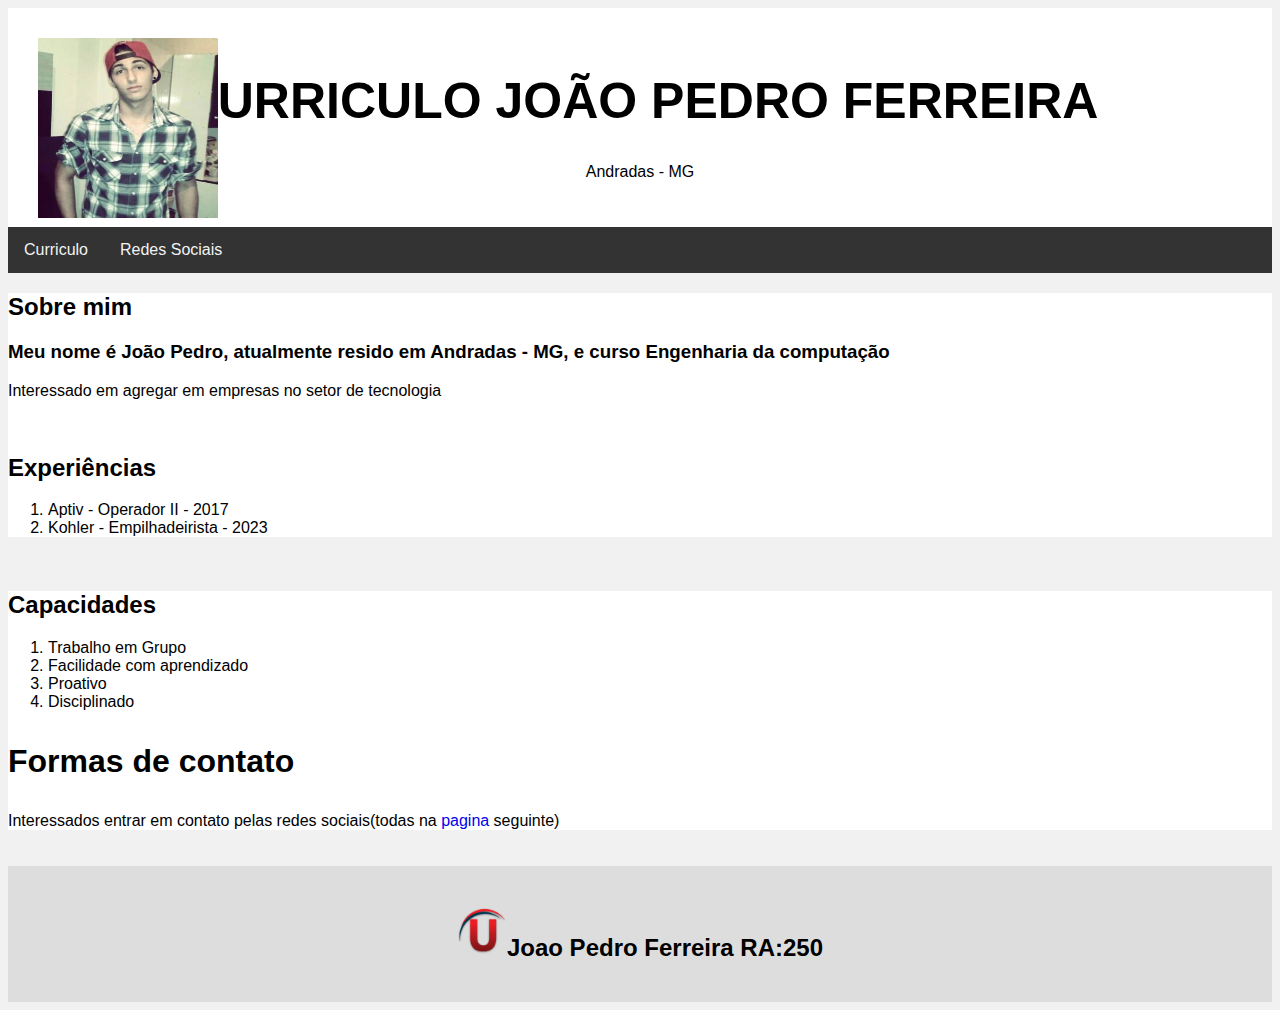
<file: site joao/index.html>
<!DOCTYPE html>
<html>
<head>
<style>
* {
  box-sizing: border-box;
}

body {
  font-family: Arial;
  background: #f1f1f1;
}

/* Header/Blog Title */
.titulo {
  padding: 30px;
  text-align: center;
  background: white;
}

.titulo h1 {
  font-size: 50px;
}

/* Style the top navigation bar */
.menu {
  overflow: hidden;
  background-color: #333;
}

/* Style the topnav links */
.menu a {
  float: left;
  display: block;
  color: #f2f2f2;
  text-align: center;
  padding: 14px 16px;
  text-decoration: none;
}

/* Change color on hover */
.menu a:hover {
  background-color: #ddd;
  color: black;
}

/* Create two unequal columns that floats next to each other */
/* Left column */
.leftcolumn {   
  float: left;
  width: 100%;
}


/* Fake image */
.fakeimg {
  background-color: #aaa;
  width: 100%;
  padding: 20px;
}

/* Add a card effect for articles */
.card {
  width: 100%;
  background-color: white;
  margin-top: 20px;
}

/* Clear floats after the columns */
.row::after {
  width: 100%;
  content: "";
  display: table;
  clear: both;
}

/* Footer */
.rodape {
  padding: 20px;
  text-align: center;
  background: #ddd;
  margin-top: 20px;
}




a{
    text-decoration: none;
}

ol{
  font-size: 16px;
}
</style>
</head>
<body>

<div class="titulo">
  <div style="position: absolute; float: right;text-align: right;"><img src="Imagens/10256514_319288328220124_9870888571060631_n.jpg" alt="" height="180px" width="180px"></div>
  <h1>CURRICULO JOÃO PEDRO FERREIRA</h1>
  <p>Andradas - MG</p>
  
</div>

<div class="menu">
  <a href="index.html">Curriculo</a>
  <a href="contato.html">Redes Sociais</a>
</div>
<div class="row">
  <div class="leftcolumn">
    <div class="card">
      <h2>Sobre mim</h2>
      <h3>Meu nome é João Pedro, atualmente resido em Andradas - MG, e curso Engenharia da computação</h3>
      <p>Interessado em agregar em empresas no setor de tecnologia</p>
      <br>
      <h2>Experiências</h2>
      <ol>
        <li>Aptiv - Operador II - 2017</li>
        <li>Kohler - Empilhadeirista - 2023</li>
      </ol>
    </div>
    <br>
    <div class="card">
      <h2>Capacidades</h2>
      <ol>
        <li>Trabalho em Grupo</li>
        <li>Facilidade com aprendizado</li>
        <li>Proativo</li>
        <li>Disciplinado</li>
      </ol>
      <div class="infos">
        <h1><p>Formas de contato</p></h1>
        <p>Interessados entrar em contato pelas redes sociais(todas na <a href="contato.html">pagina</a> seguinte)</p>
      </div>
      
    </div>
  </div>
  
  </div>
</div>

<div class="rodape">
  <h2><img src="Imagens/Unipinhal-Escudo.png" height="50px">Joao Pedro Ferreira RA:250</h2>
</div>

</body>
</html>
</file>
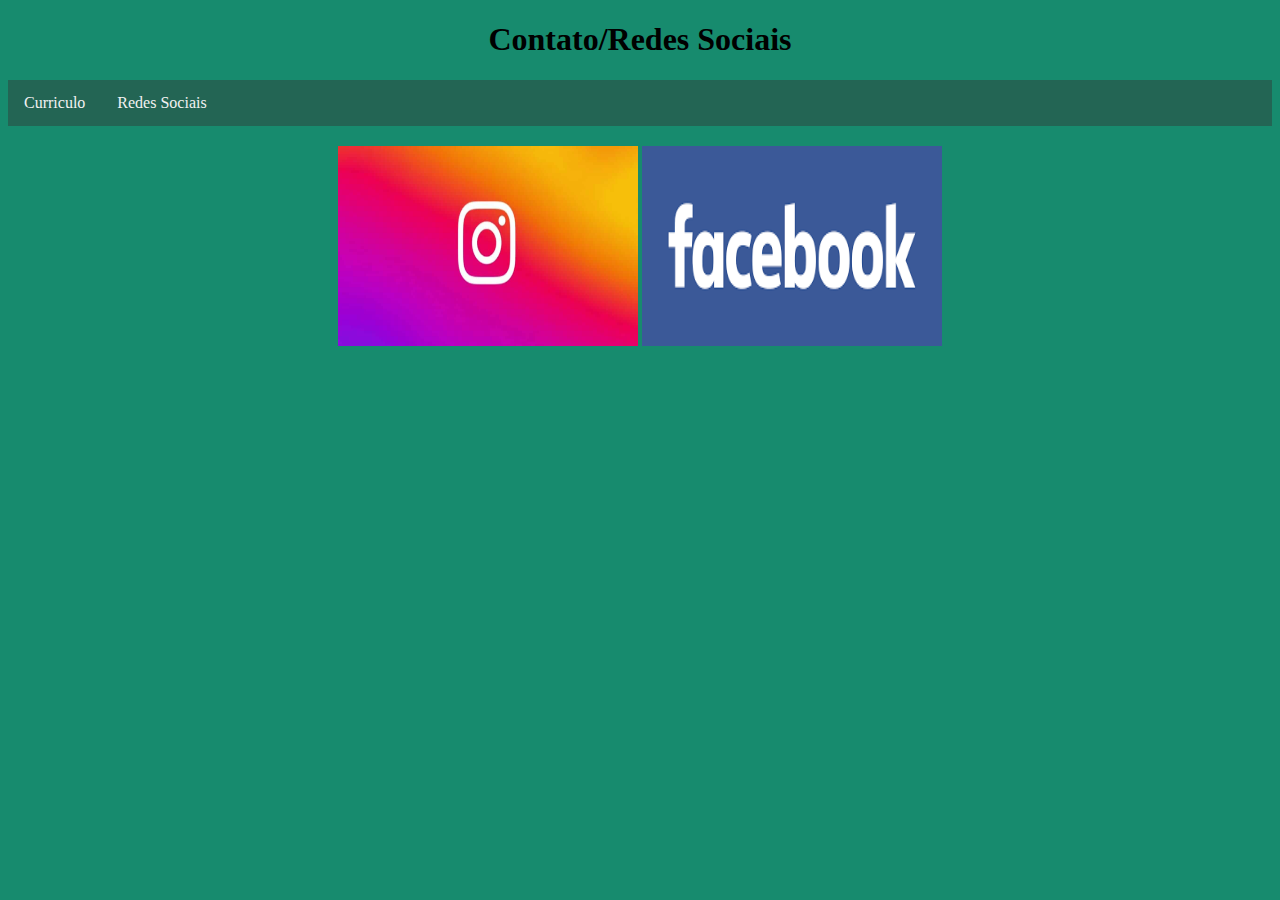
<file: site joao/contato.html>
<!DOCTYPE html>
<html lang="en">
<head>
    <meta charset="UTF-8">
    <meta name="viewport" content="width=device-width, initial-scale=1.0">
    <title>Document</title>
    <link rel="stylesheet" href="cssContato.css">
</head>
<body>
        <h1>Contato/Redes Sociais</h1>
    <div class="menu">
        <a href="index.html">Curriculo</a>
        <a href="contato.html">Redes Sociais</a>
      </div>
      <div class="imagens">
      <a href="https://Instagram.com/joaoferreira_989"><img src="Imagens/logo-instagram.jpg" alt="" width="300px" height="200px" ></a>
      <a href="https://www.facebook.com/profile.php?id=100004168779948"><img src="Imagens/face.png" alt="" width="300px" height="200px" ></a>
    </div>
</body>
</html>
</file>
<file: site joao/cssContato.css>
*{
    box-sizing: border-box;
}
h1{
    text-align: center;
}
body{
    background-color: #178b6e;
}

.menu {
    overflow: hidden;
    background-color: #3333336e;
  }
  
  /* Style the topnav links */
  .menu a {
    float: left;
    display: block;
    color: #f2f2f2;
    text-align: center;
    padding: 14px 16px;
    text-decoration: none;
  }
  
  /* Change color on hover */
  .menu a:hover {
    background-color: #ddd;
    color: black;
  }
  .imagens{
    padding-top: 20px;
    text-align: center;
  }
</file>
